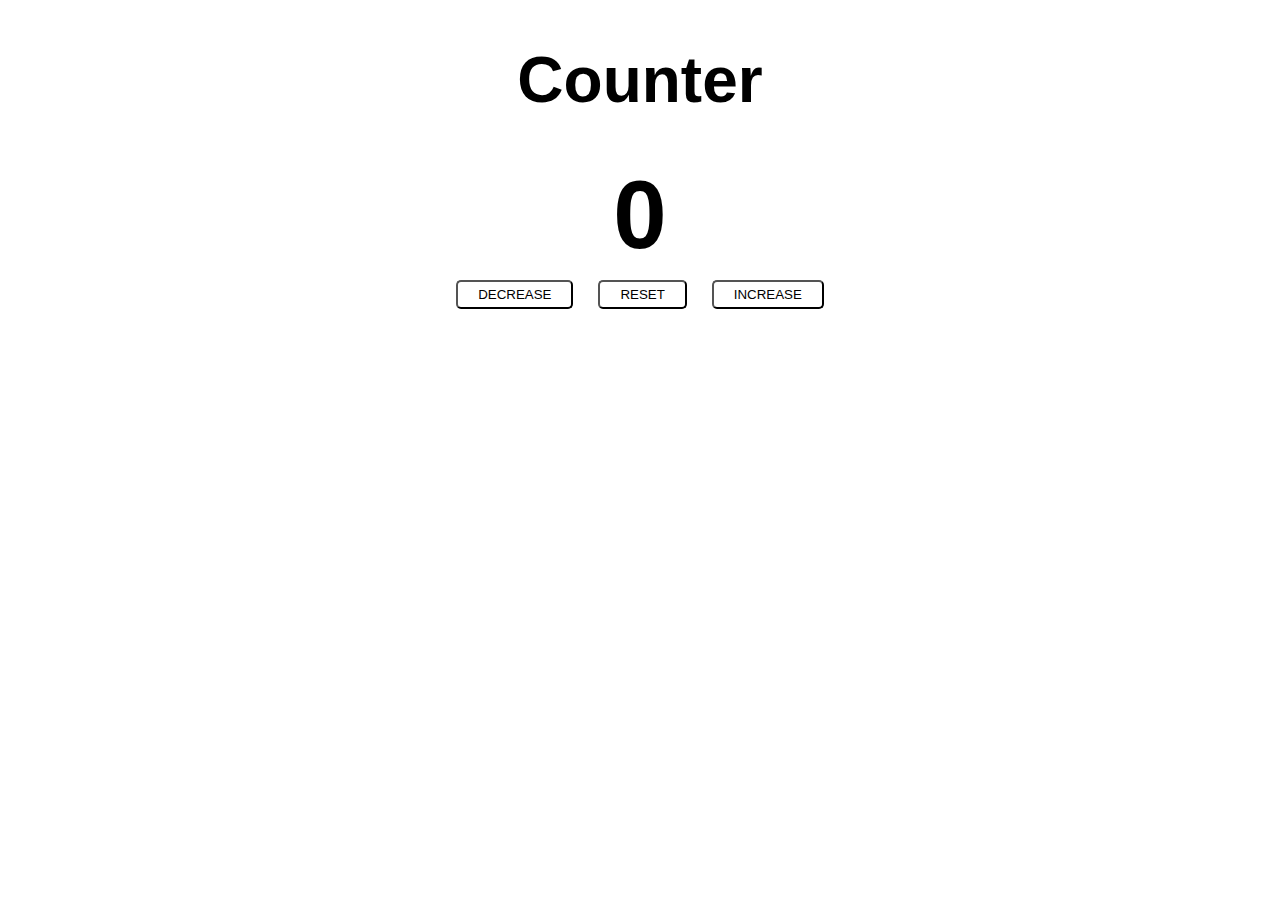
<file: index.html>
<!DOCTYPE html>
<html lang="en">

<head>
  <meta charset="UTF-8">
  <meta name="viewport" content="width=device-width, initial-scale=1.0">
  <title>Document</title>
  <style>
    .container {
      text-align: center;
      font-family: roboto, sans-serif;
      font-size: 2rem;
    }

    #value {
      font-weight: bold;
      font-size: 6rem;
    }

    .btn {
      background: transparent;
      padding: 5px 20px;
      margin: 0.5rem;
      border-radius: 5px;
      cursor: pointer;
    }

    .btn:hover {
      color: white;
      background: rgba(0, 0, 0, 0.3);
    }
  </style>
</head>

<body>
  <div class="container">
    <h1>Counter</h1>
    <span id="value">0</span>
    <div class="btn-group">
      <button class="btn btn-decrease">DECREASE</button>
      <button class="btn btn-reset">RESET</button>
      <button class="btn btn-increase">INCREASE</button>
    </div>
  </div>

  <script>
    const value = document.querySelector('#value');
    const btnDecrease = document.querySelector('.btn-decrease');
    const btnReset = document.querySelector('.btn-reset');
    const btnIncrease = document.querySelector('.btn-increase');
    let count = 0;

    // Đoạn 1: dùng If - Else
    function updateValue() {
      value.textContent = count;
      if (count < 0) {
        value.style.color = 'red';
      } else if (count === 0) {
        value.style.color = 'black';
      } else {
        value.style.color = 'green';
      }
    }

    // Đoạn 2: dùng If riêng lẻ
    // function updateValue() {
    //     value.textContent = count;
    //     if (count < 0) {
    //         value.style.color = 'red';
    //     }
    //     if (count === 0) {
    //         value.style.color = 'black';
    //     } 
    //     if (count > 0) {
    //         value.style.color = 'green';
    //     }
    // }

    // Kết luận:
    // Dùng Đoạn 1 nếu muốn một logic tuyến tính, rõ ràng, và tránh ghi đè
    // (như bộ đếm màu sắc hiện tại)
    // Dùng Đoạn 2 nếu cần xử lý nhiều hành động độc lập hoặc điều kiện phức tạp hơn
    // (nhưng cần cẩn thận với thứ tự thực thi)
    // Với trường hợp này chỉ đổi màu dựa trên count 
    // => Đoạn 1 là lựa chọn tốt hơn vì nó đơn giản và không có rủi ro ghi đè

    btnDecrease.addEventListener('click', () => {
      count--;
      updateValue();
    })

    btnReset.addEventListener('click', () => {
      count = 0;
      updateValue();
    })

    btnIncrease.addEventListener('click', () => {
      count++;
      updateValue();
    })
  </script>
</body>

</html>
</file>
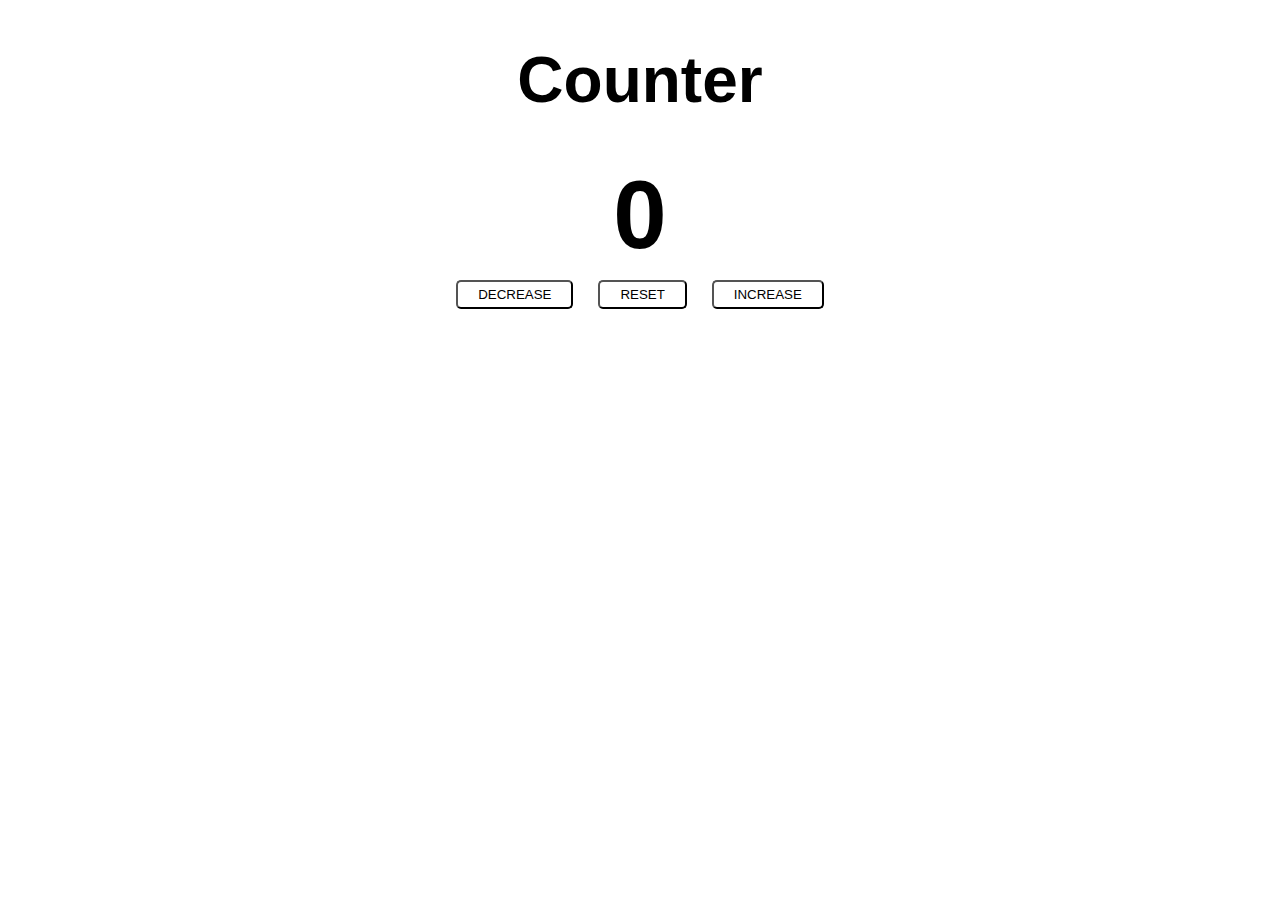
<file: counter.html>
<!DOCTYPE html>
<html lang="en">

<head>
  <meta charset="UTF-8">
  <meta name="viewport" content="width=device-width, initial-scale=1.0">
  <title>Document</title>
  <style>
    .container {
      text-align: center;
      font-family: roboto, sans-serif;
      font-size: 2rem;
    }

    #value {
      font-weight: bold;
      font-size: 6rem;
    }

    .btn {
      background: transparent;
      padding: 5px 20px;
      margin: 0.5rem;
      border-radius: 5px;
      cursor: pointer;
    }

    .btn:hover {
      color: white;
      background: rgba(0, 0, 0, 0.3);
    }
  </style>
</head>

<body>
  <div class="container">
    <h1>Counter</h1>
    <span id="value">0</span>
    <div class="btn-group">
      <button class="btn btn-decrease">DECREASE</button>
      <button class="btn btn-reset">RESET</button>
      <button class="btn btn-increase">INCREASE</button>
    </div>
  </div>

  <script>
    const value = document.querySelector('#value');
    const btnDecrease = document.querySelector('.btn-decrease');
    const btnReset = document.querySelector('.btn-reset');
    const btnIncrease = document.querySelector('.btn-increase');
    let count = 0;

    // Đoạn 1: dùng If - Else
    function updateValue() {
      value.textContent = count;
      if (count < 0) {
        value.style.color = 'red';
      } else if (count === 0) {
        value.style.color = 'black';
      } else {
        value.style.color = 'green';
      }
    }

    // Đoạn 2: dùng If riêng lẻ
    // function updateValue() {
    //     value.textContent = count;
    //     if (count < 0) {
    //         value.style.color = 'red';
    //     }
    //     if (count === 0) {
    //         value.style.color = 'black';
    //     } 
    //     if (count > 0) {
    //         value.style.color = 'green';
    //     }
    // }

    // Kết luận:
    // Dùng Đoạn 1 nếu muốn một logic tuyến tính, rõ ràng, và tránh ghi đè
    // (như bộ đếm màu sắc hiện tại)
    // Dùng Đoạn 2 nếu cần xử lý nhiều hành động độc lập hoặc điều kiện phức tạp hơn
    // (nhưng cần cẩn thận với thứ tự thực thi)
    // Với trường hợp này chỉ đổi màu dựa trên count 
    // => Đoạn 1 là lựa chọn tốt hơn vì nó đơn giản và không có rủi ro ghi đè

    btnDecrease.addEventListener('click', () => {
      count--;
      updateValue();
    })

    btnReset.addEventListener('click', () => {
      count = 0;
      updateValue();
    })

    btnIncrease.addEventListener('click', () => {
      count++;
      updateValue();
    })
  </script>
</body>

</html>
</file>
